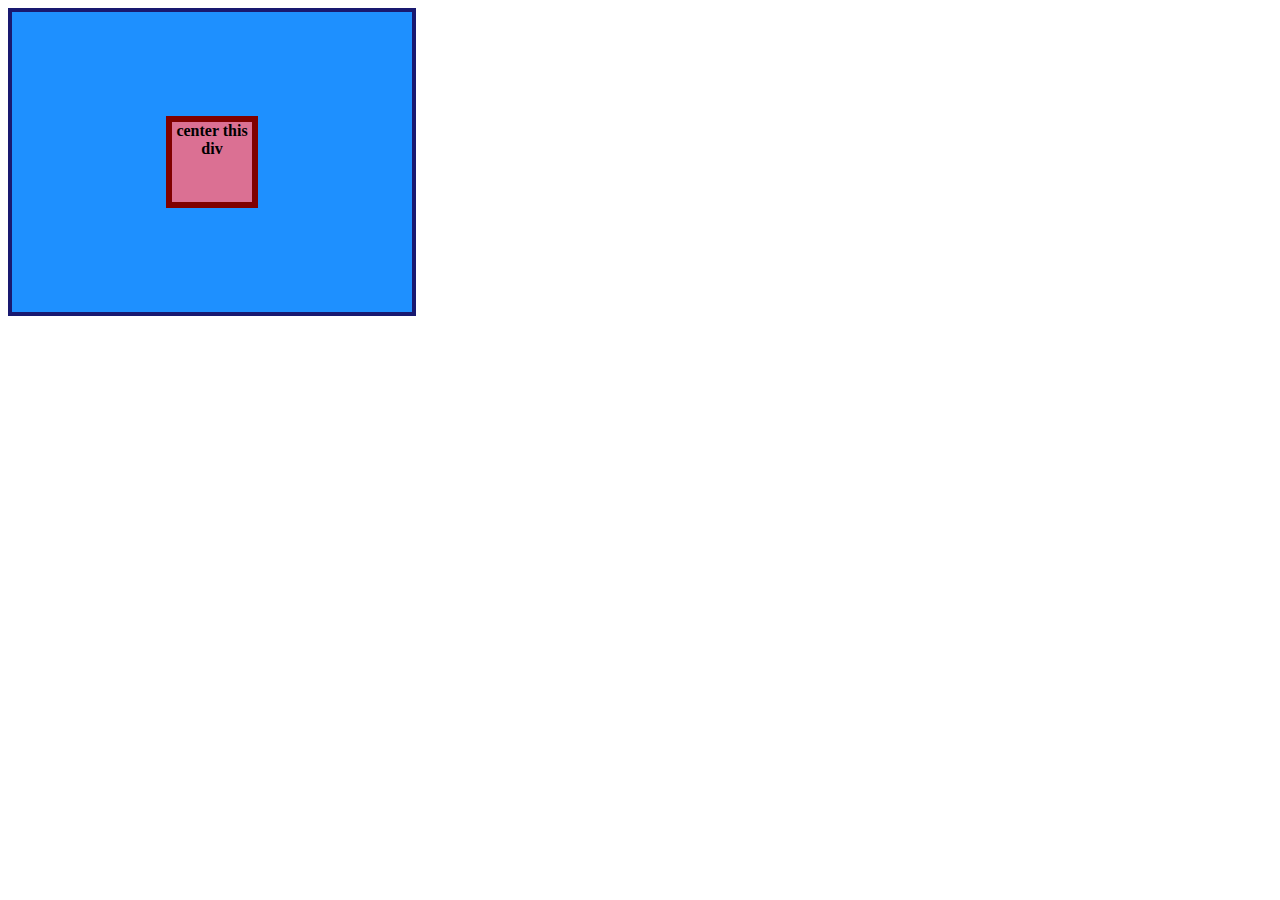
<file: flex/01-flex-center/index.html>
<!DOCTYPE html>
<html lang="en">

<head>
  <meta charset="UTF-8">
  <meta http-equiv="X-UA-Compatible" content="IE=edge">
  <meta name="viewport" content="width=device-width, initial-scale=1.0">
  <title>CENTER THIS DIV</title>
  <link rel="stylesheet" href="style.css">
</head>

<body>
  <div class="container">
    <div class="box">center this div</div>
  </div>
</body>

</html>
</file>
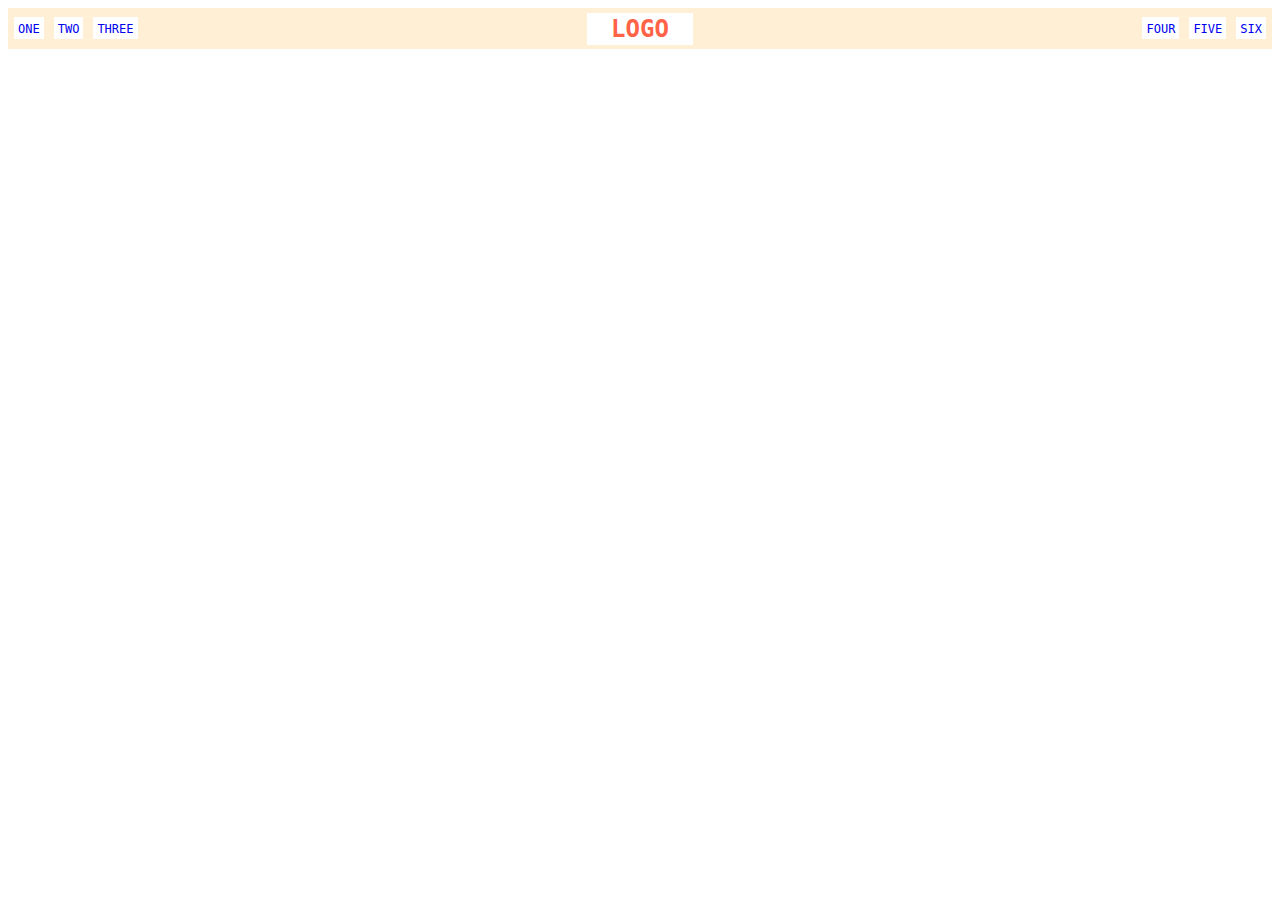
<file: flex/02-flex-header/index.html>
<!DOCTYPE html>
<html lang="en">

<head>
  <meta charset="UTF-8">
  <meta http-equiv="X-UA-Compatible" content="IE=edge">
  <meta name="viewport" content="width=device-width, initial-scale=1.0">
  <title>Flex Header</title>
  <link rel="stylesheet" href="style.css">
</head>

<body>
  <div class="header">
    <div class="left-links">
      <ul>
        <li><a href="#">ONE</a></li>
        <li><a href="#">TWO</a></li>
        <li><a href="#">THREE</a></li>
      </ul>
    </div>
    <div class="logo">LOGO</div>
    <div class="right-links">
      <ul>
        <li><a href="#">FOUR</a></li>
        <li><a href="#">FIVE</a></li>
        <li><a href="#">SIX</a></li>
      </ul>
    </div>
  </div>
</body>

</html>
</file>
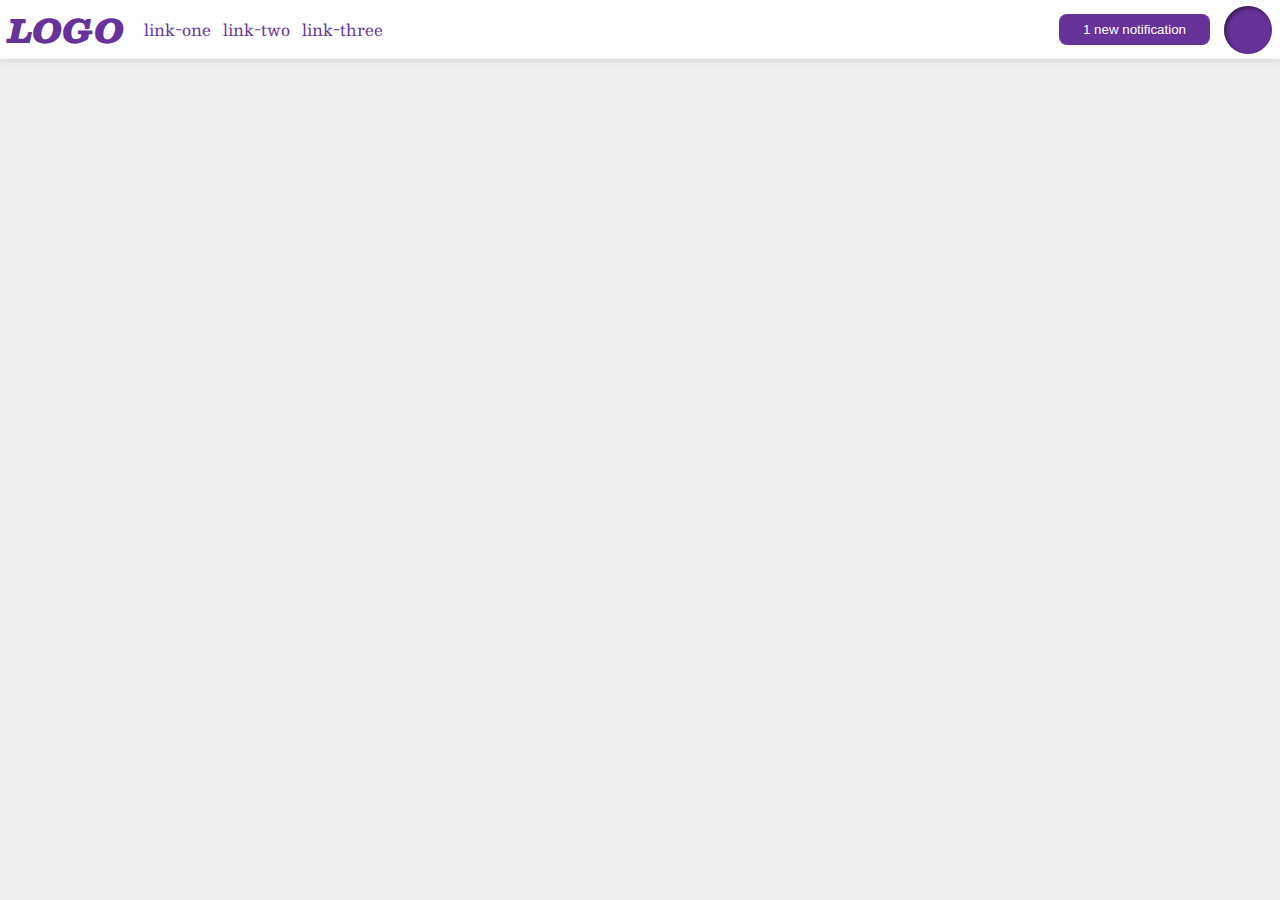
<file: flex/03-flex-header-2/index.html>
<!DOCTYPE html>
<html lang="en">

<head>
  <meta charset="UTF-8">
  <meta http-equiv="X-UA-Compatible" content="IE=edge">
  <meta name="viewport" content="width=device-width, initial-scale=1.0">
  <title>Flex Header 2</title>
  <link rel="stylesheet" href="style.css">
</head>

<body>
  <div class="header">
    <div class="logo">
      LOGO
    </div>
    <ul class="links">
      <li><a href="google.com">link-one</a></li>
      <li><a href="google.com">link-two</a></li>
      <li><a href="google.com">link-three</a></li>
    </ul>
    <button class="notifications">
      1 new notification
    </button>
    <div class="profile-image"></div>
  </div>
</body>

</html>
</file>
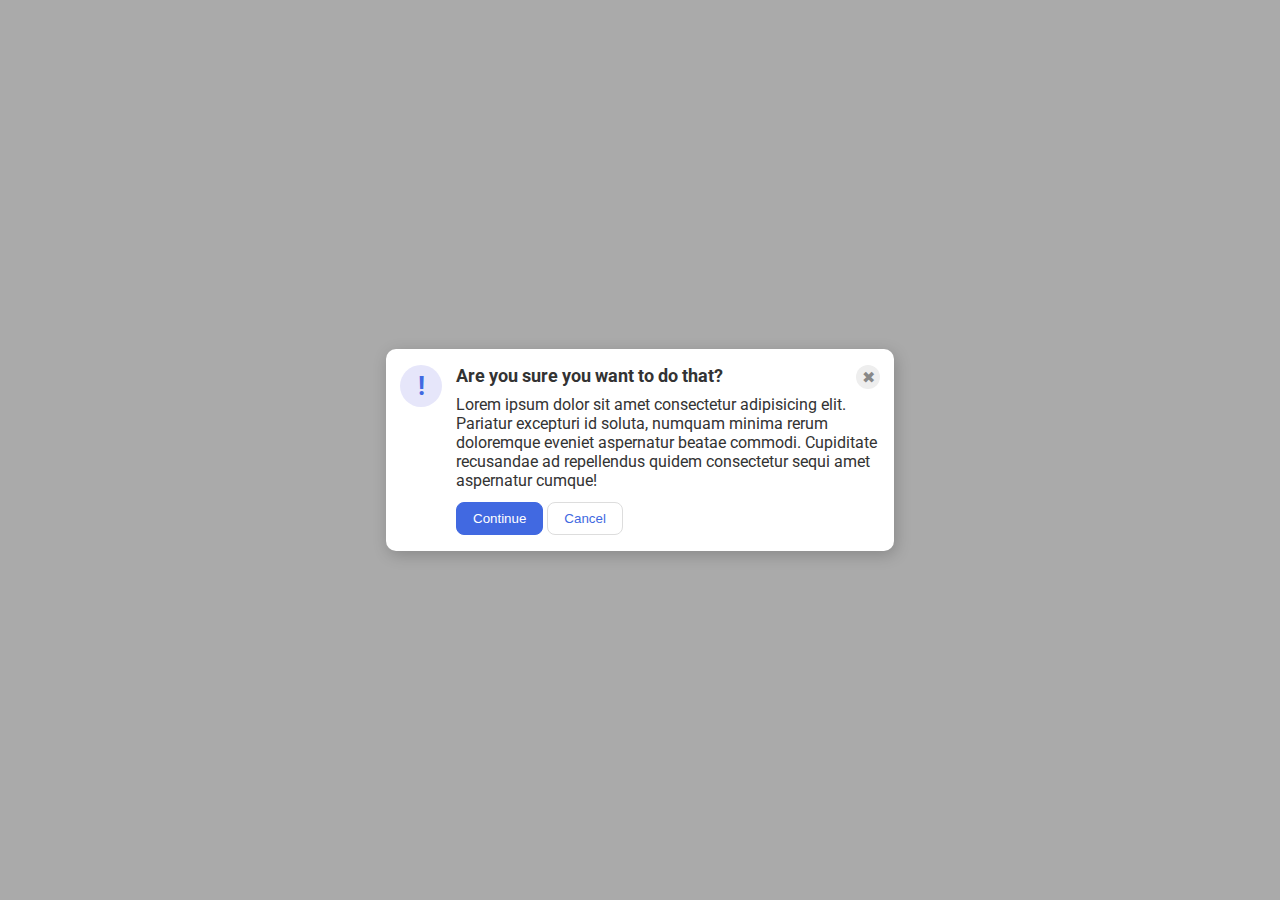
<file: flex/05-flex-modal/index.html>
<!DOCTYPE html>
<html lang="en">

<head>
  <meta charset="UTF-8">
  <meta http-equiv="X-UA-Compatible" content="IE=edge">
  <meta name="viewport" content="width=device-width, initial-scale=1.0">
  <link rel="stylesheet" href="style.css">
  <title>Modal</title>
</head>

<body>
  <div class="modal">
    <div class="icon">!</div>
    <div class="infoandbuttons">
      <div class="questionandx">
        <div class="header">Are you sure you want to do that?</div>
        <div class="close-button">✖</div>
      </div>
      <div class="text">Lorem ipsum dolor sit amet consectetur adipisicing elit. Pariatur excepturi id soluta, numquam
        minima rerum doloremque eveniet aspernatur beatae commodi. Cupiditate recusandae ad repellendus quidem
        consectetur sequi amet aspernatur cumque!
      </div>
      <div class="buttons">
        <button class="continue">Continue</button>
        <button class="cancel">Cancel</button>
      </div>
    </div>
  </div>
</body>

</html>
</file>
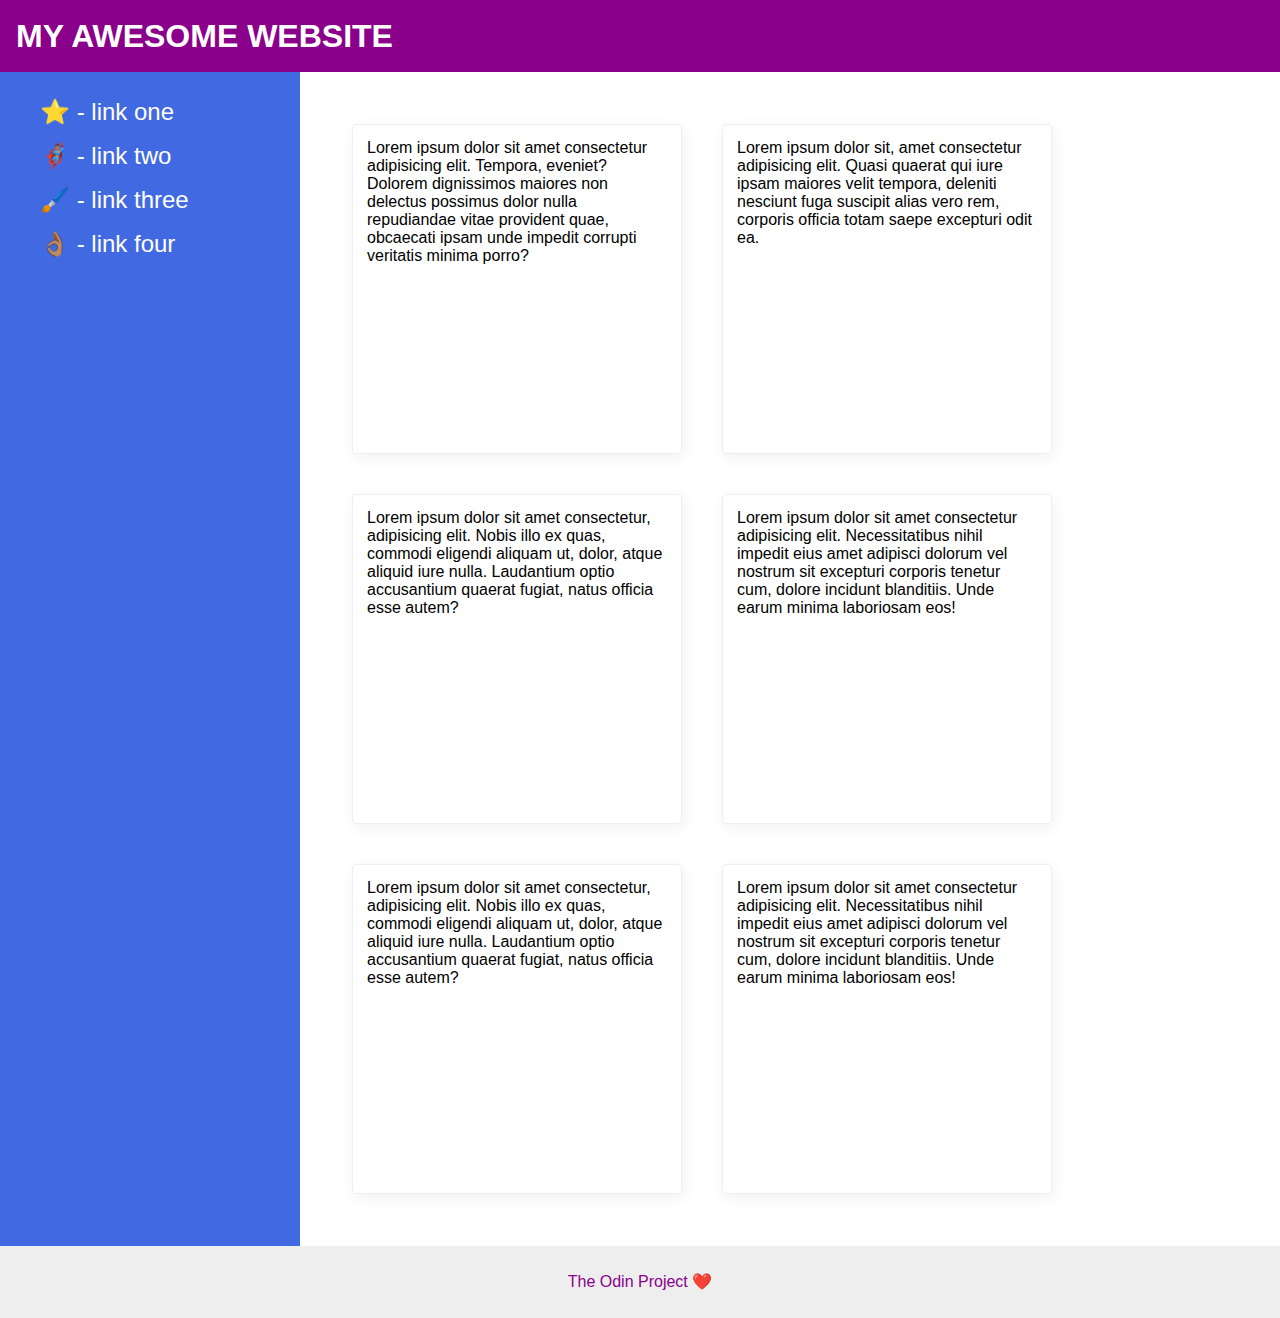
<file: flex/07-flex-layout-2/index.html>
<!DOCTYPE html>
<html lang="en">

<head>
  <meta charset="UTF-8">
  <meta http-equiv="X-UA-Compatible" content="IE=edge">
  <meta name="viewport" content="width=device-width, initial-scale=1.0">
  <title>The Holy Grail</title>
  <link rel="stylesheet" href="style.css">
</head>

<body>
  <div class="header">
    <div class="title">
      MY AWESOME WEBSITE
    </div>
  </div>

  <div class="content">
    <div class="sidebar">
      <ul>
        <li><a href="#">⭐ - link one</a></li>
        <li><a href="#">🦸🏽‍♂️ - link two</a></li>
        <li><a href="#">🖌️ - link three</a></li>
        <li><a href="#">👌🏽 - link four</a></li>
      </ul>
    </div>

    <div class="card-section">
      <div class="card">
        Lorem ipsum dolor sit amet consectetur adipisicing elit. Tempora, eveniet? Dolorem dignissimos
        maiores non delectus possimus dolor nulla repudiandae vitae provident quae, obcaecati ipsam unde impedit
        corrupti veritatis minima porro?
      </div>
      <div class="card">
        Lorem ipsum dolor sit, amet consectetur adipisicing elit. Quasi quaerat qui iure ipsam maiores
        velit tempora, deleniti nesciunt fuga suscipit alias vero rem, corporis officia totam saepe excepturi odit ea.
      </div>
      <div class="card">
        Lorem ipsum dolor sit amet consectetur, adipisicing elit. Nobis illo ex quas, commodi eligendi
        aliquam ut, dolor, atque aliquid iure nulla. Laudantium optio accusantium quaerat fugiat, natus officia esse
        autem?
      </div>
      <div class="card">
        Lorem ipsum dolor sit amet consectetur adipisicing elit. Necessitatibus nihil impedit eius amet
        adipisci dolorum vel nostrum sit excepturi corporis tenetur cum, dolore incidunt blanditiis. Unde earum minima
        laboriosam eos!
      </div>
      <div class="card">
        Lorem ipsum dolor sit amet consectetur, adipisicing elit. Nobis illo ex quas, commodi eligendi
        aliquam ut, dolor, atque aliquid iure nulla. Laudantium optio accusantium quaerat fugiat, natus officia esse
        autem?
      </div>
      <div class="card">
        Lorem ipsum dolor sit amet consectetur adipisicing elit. Necessitatibus nihil impedit eius amet
        adipisci dolorum vel nostrum sit excepturi corporis tenetur cum, dolore incidunt blanditiis. Unde earum minima
        laboriosam eos!
      </div>
    </div>

  </div>

  <div class="footer">
    <div class="footer-text">The Odin Project ❤️</div>
  </div>
</body>

</html>
</file>
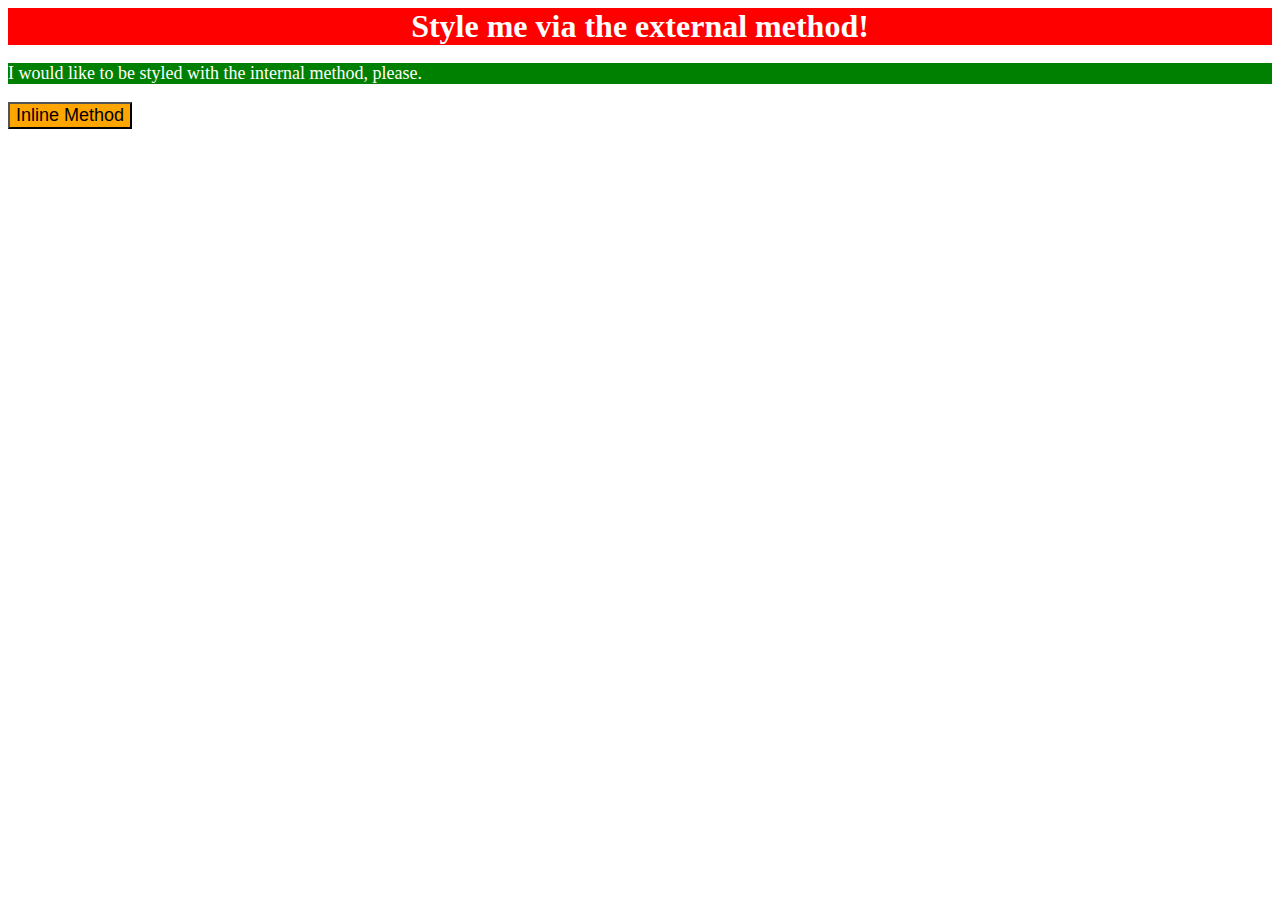
<file: foundations/01-css-methods/index.html>
<!DOCTYPE html>
<html lang="en">

<head>
  <meta charset="UTF-8">
  <meta http-equiv="X-UA-Compatible" content="IE=edge">
  <meta name="viewport" content="width=device-width, initial-scale=1.0">
  <link rel="stylesheet" href="styles.css">
  <title>Methods for Adding CSS</title>

  <style>
    p {
      background-color: green;
      color: white;
      font-size: 18px;
    }
  </style>

</head>

<body>
  <div>Style me via the external method!</div>
  <p>I would like to be styled with the internal method, please.</p>
  <button style="background-color: orange; font-size: 18px;">Inline Method</button>
</body>

</html>
</file>
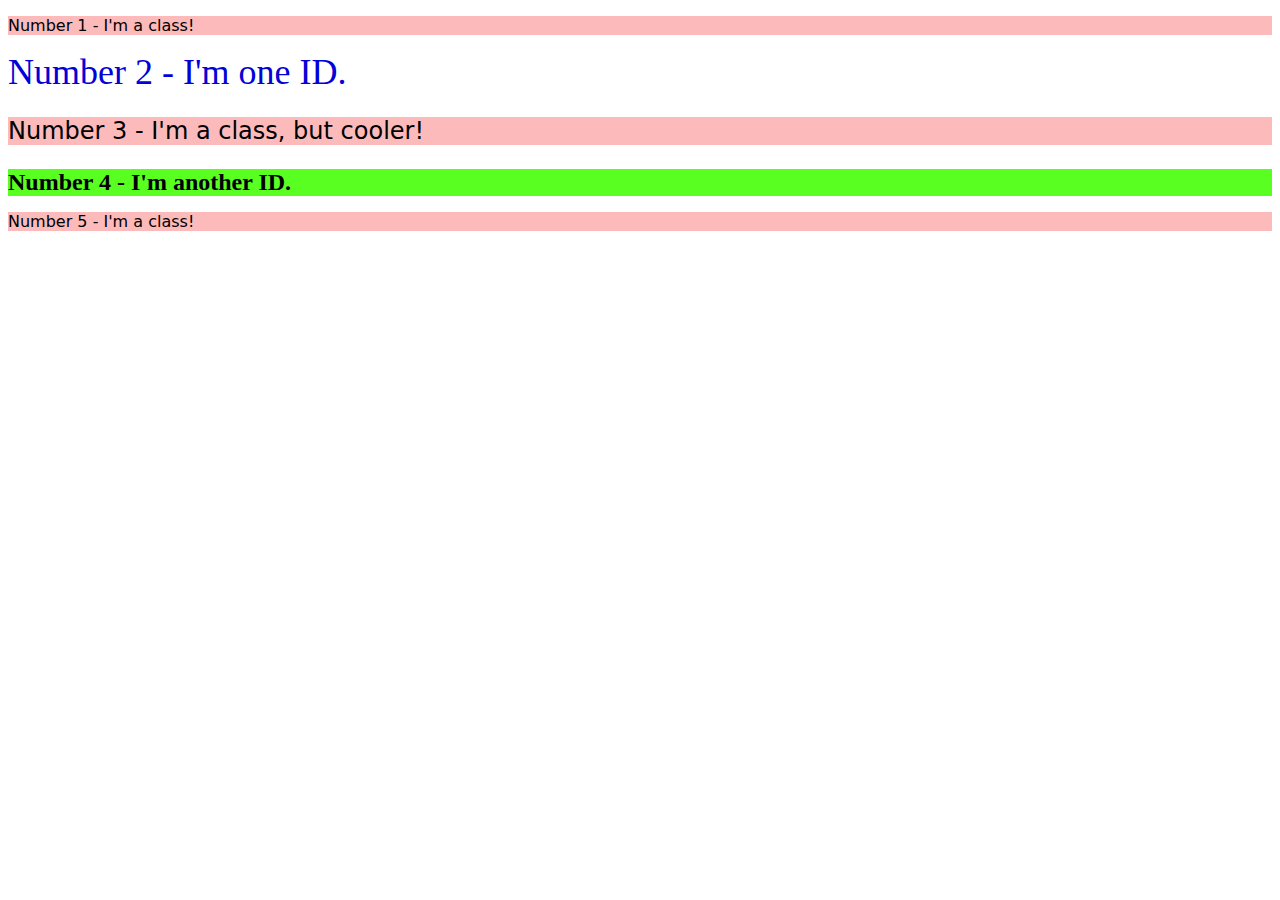
<file: foundations/02-class-id-selectors/index.html>
<!DOCTYPE html>
<html lang="en">

<head>
  <meta charset="UTF-8">
  <meta http-equiv="X-UA-Compatible" content="IE=edge">
  <meta name="viewport" content="width=device-width, initial-scale=1.0">
  <title>Class and ID Selectors</title>
  <link rel="stylesheet" href="style.css">
</head>

<body>
  <p class="odd">Number 1 - I'm a class!</p>
  <div id="two">Number 2 - I'm one ID.</div>
  <p class="odd f24px">Number 3 - I'm a class, but cooler!</p>
  <div class="f24px" id="fourth">Number 4 - I'm another ID.</div>
  <p class="odd">Number 5 - I'm a class!</p>
</body>

</html>
</file>
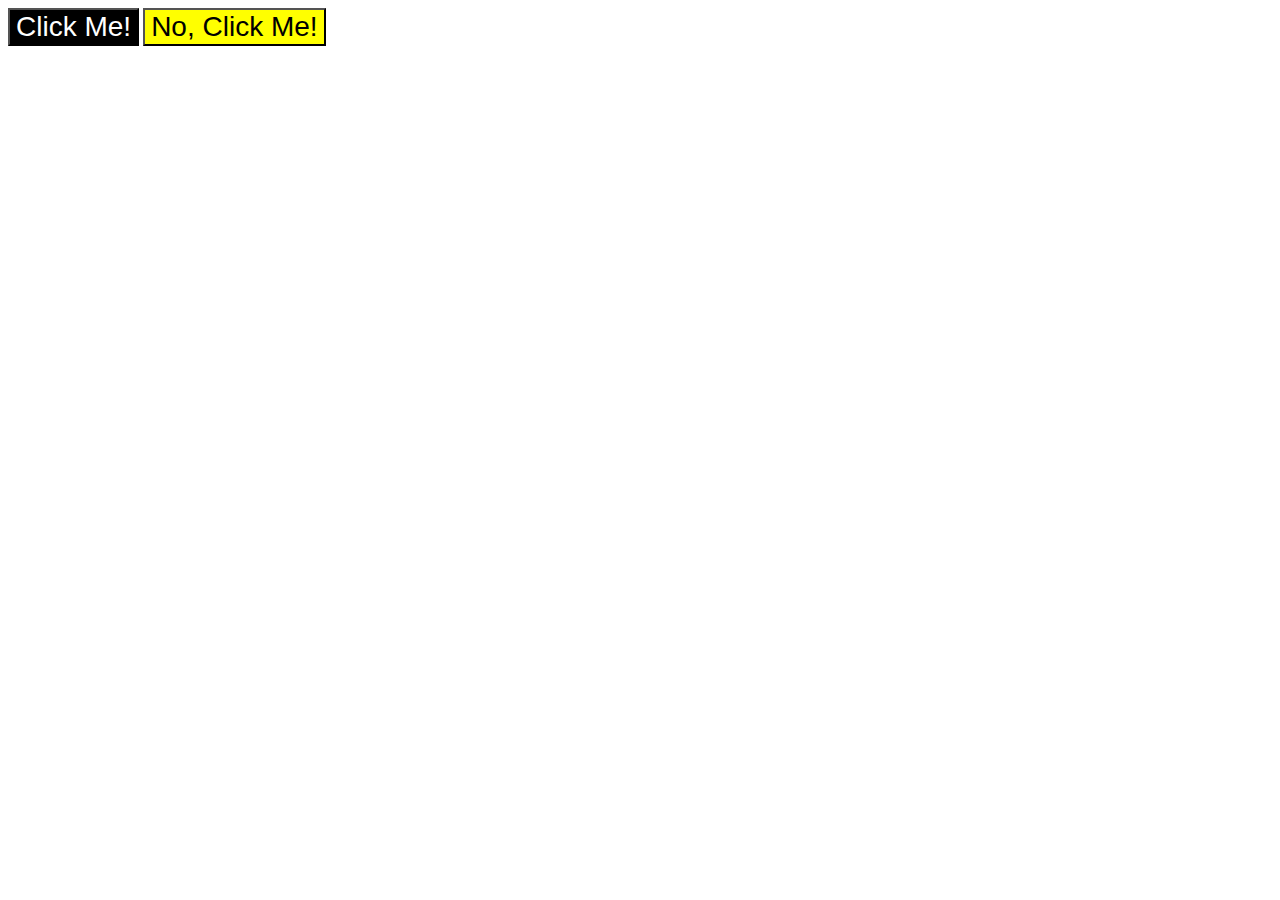
<file: foundations/03-grouping-selectors/index.html>
<!DOCTYPE html>
<html lang="en">

<head>
  <meta charset="UTF-8">
  <meta http-equiv="X-UA-Compatible" content="IE=edge">
  <meta name="viewport" content="width=device-width, initial-scale=1.0">
  <title>Grouping Selectors</title>
  <link rel="stylesheet" href="style.css">
</head>

<body>
  <button id="clickme">Click Me!</button>
  <button id="noclickme">No, Click Me!</button>
</body>

</html>
</file>
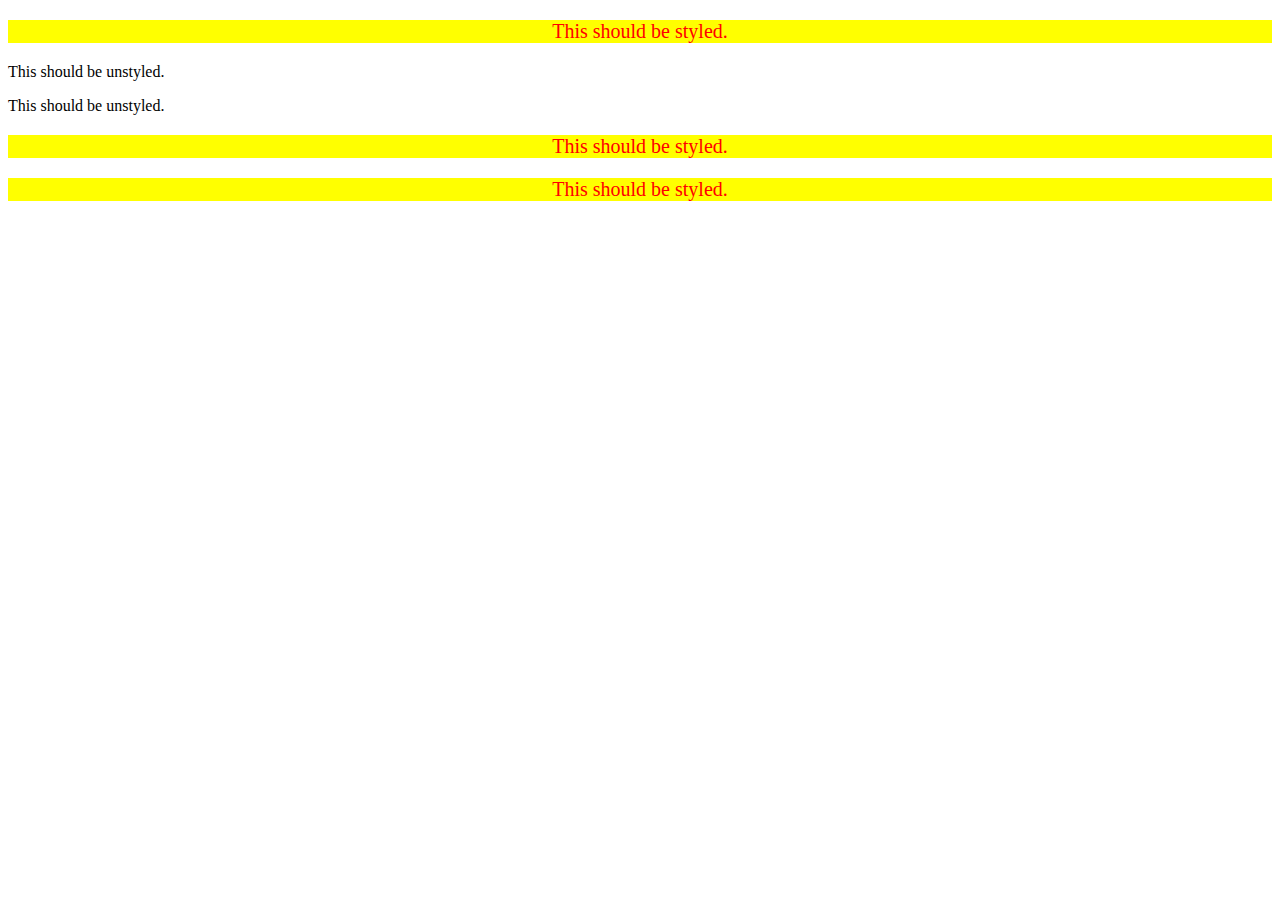
<file: foundations/05-descendant-combinator/index.html>
<!DOCTYPE html>
<html lang="en">

<head>
  <meta charset="UTF-8">
  <meta http-equiv="X-UA-Compatible" content="IE=edge">
  <meta name="viewport" content="width=device-width, initial-scale=1.0">
  <title>Descendant Combinator</title>
  <link rel="stylesheet" href="style.css">
</head>

<body>
  <div class="container">
    <p class="text">This should be styled.</p>
  </div>
  <p class="text">This should be unstyled.</p>
  <p class="text">This should be unstyled.</p>
  <div class="container">
    <p class="text">This should be styled.</p>
    <p class="text">This should be styled.</p>
  </div>
</body>

</html>
</file>
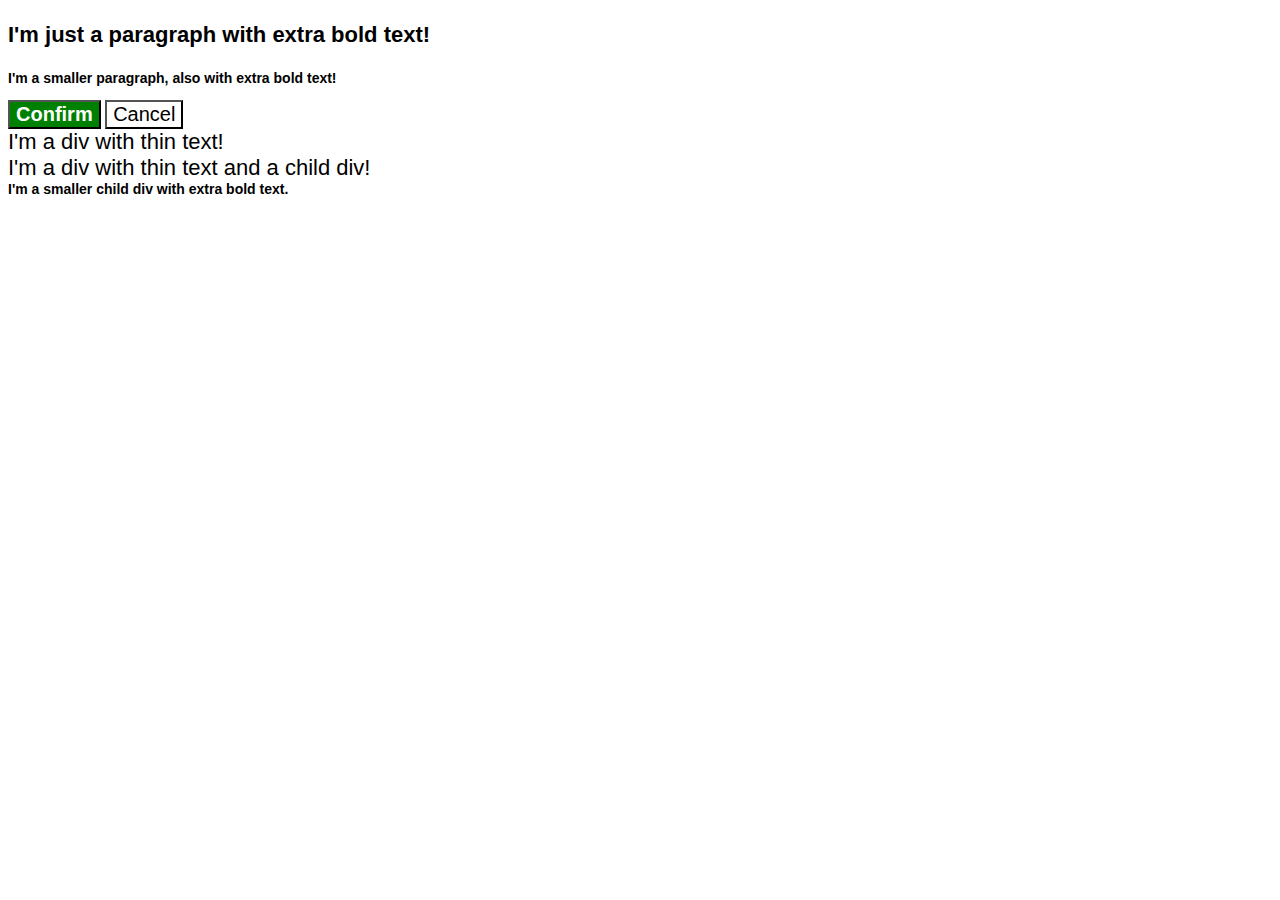
<file: foundations/06-cascade-fix/index.html>
<!DOCTYPE html>
<html lang="en">

<head>
  <meta charset="UTF-8">
  <meta http-equiv="X-UA-Compatible" content="IE=edge">
  <meta name="viewport" content="width=device-width, initial-scale=1.0">
  <title>Fix the Cascade</title>
  <link rel="stylesheet" href="style.css">
</head>

<body>
  <p class="para">I'm just a paragraph with extra bold text!</p>
  <p class="para small-para">I'm a smaller paragraph, also with extra bold text!</p>

  <button id="confirm-button" class="button confirm">Confirm</button>
  <button id="cancel-button" class="button cancel">Cancel</button>

  <div class="text">I'm a div with thin text!</div>
  <div class="text">I'm a div with thin text and a child div!
    <div class="text child">I'm a smaller child div with extra bold text.</div>
  </div>
</body>

</html>
</file>
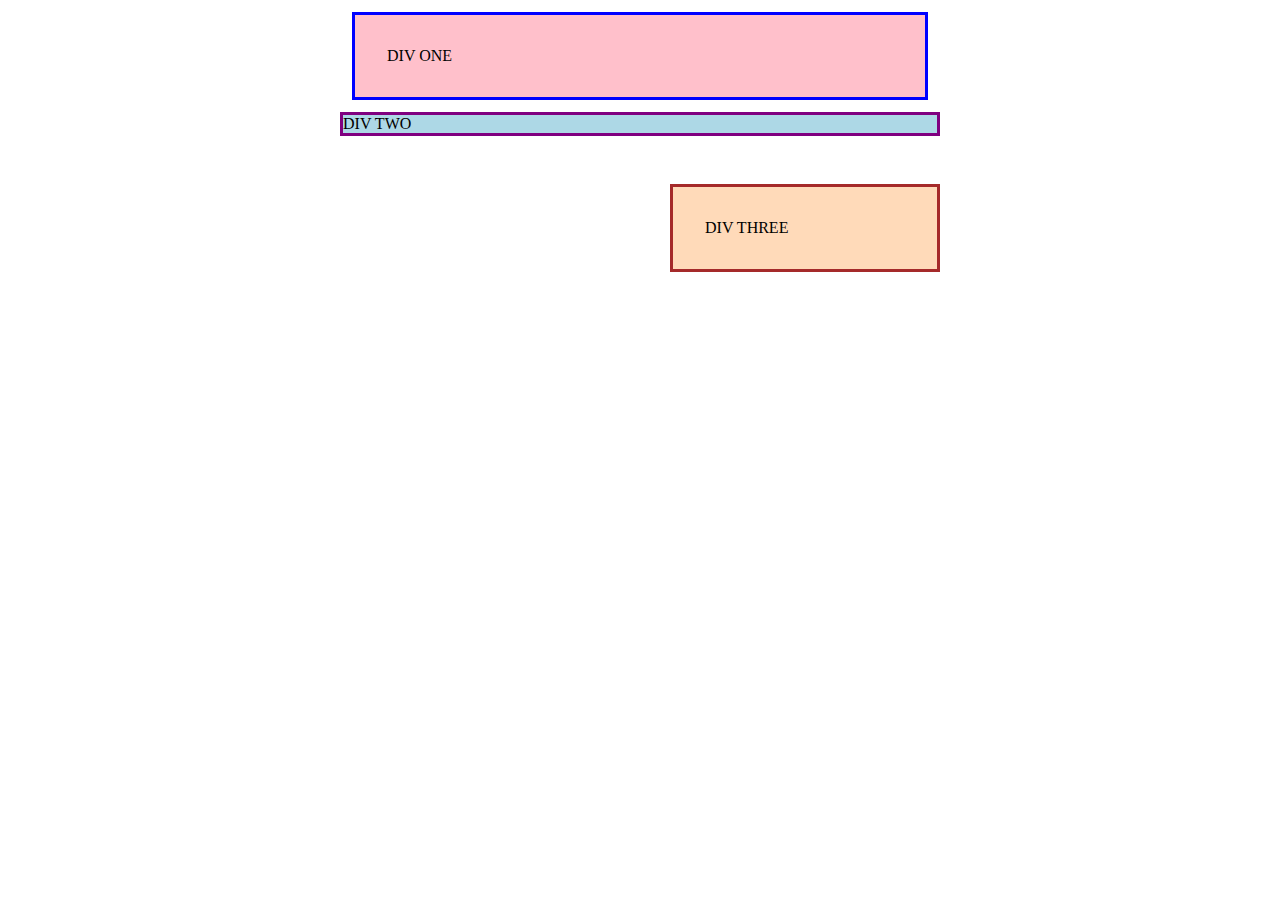
<file: margin-and-padding/01-margin-and-padding-1/index.html>
<!DOCTYPE html>
<html lang="en">

<head>
  <meta charset="UTF-8">
  <meta http-equiv="X-UA-Compatible" content="IE=edge">
  <meta name="viewport" content="width=device-width, initial-scale=1.0">
  <title>Margin and Padding exercise</title>
  <link rel="stylesheet" href="style.css">
</head>

<body>
  <div class="one">
    DIV ONE
  </div>
  <div class="two">
    DIV TWO
  </div>
  <div class="three">
    DIV THREE
  </div>
</body>

</html>
</file>
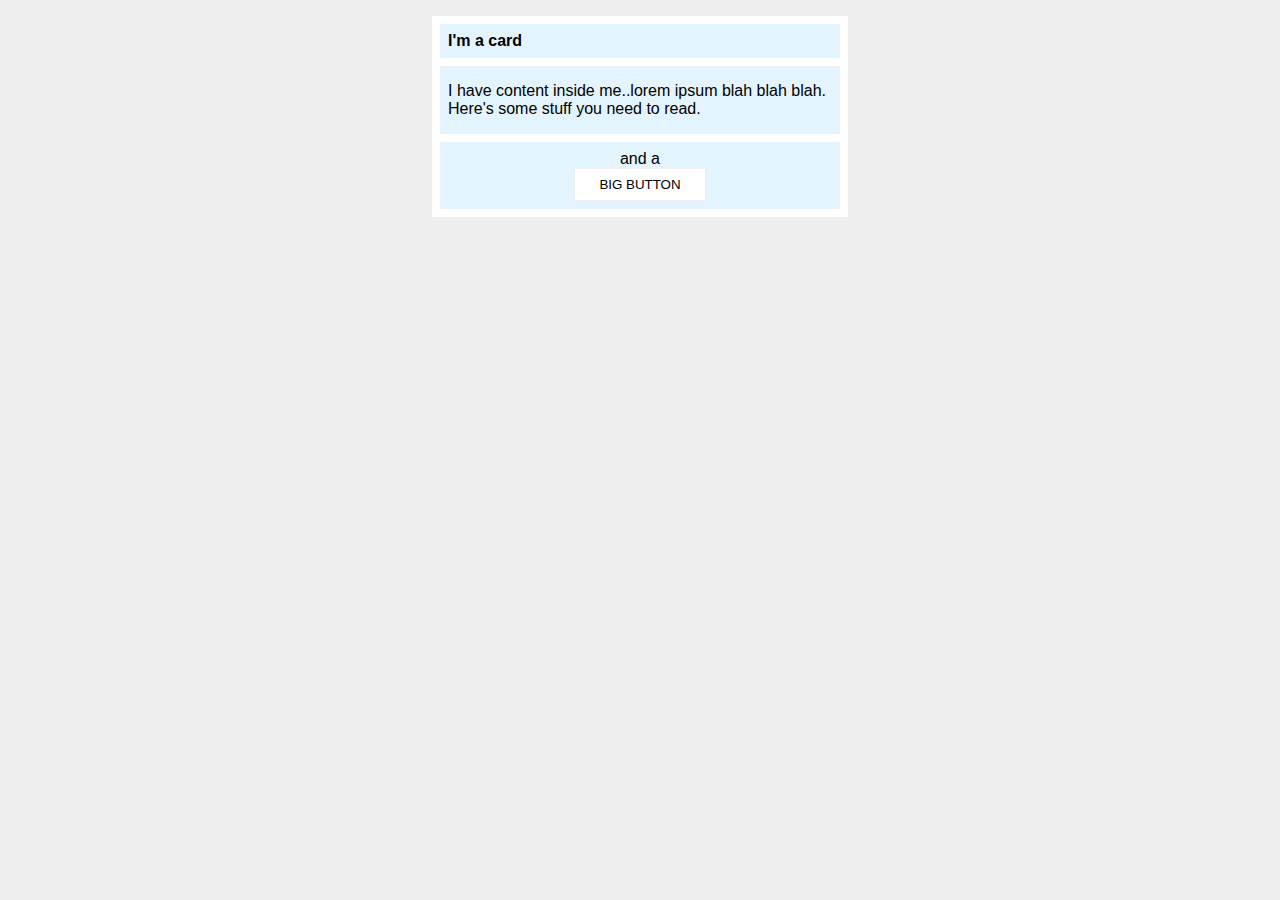
<file: margin-and-padding/02-margin-and-padding-2/index.html>
<!DOCTYPE html>
<html lang="en">

<head>
  <meta charset="UTF-8">
  <meta http-equiv="X-UA-Compatible" content="IE=edge">
  <meta name="viewport" content="width=device-width, initial-scale=1.0">
  <title>Margin and Padding exercise 2</title>
  <link rel="stylesheet" href="style.css">
</head>

<body>
  <div class="card">
    <h1 class="title">I'm a card</h1>
    <div class="content">I have content inside me..lorem ipsum blah blah blah. Here's some stuff you need to read.</div>
    <div class="button-container">and a <button>BIG BUTTON</button></div>
  </div>
</body>

</html>
</file>
<file: flex/01-flex-center/style.css>
.container {
    background: dodgerblue;
    border: 4px solid midnightblue;
    width: 400px;
    height: 300px;
    display: flex;
    justify-content: center;
    align-items: center;
}

.box {
    background: palevioletred;
    font-weight: bold;
    text-align: center;
    border: 6px solid maroon;
    width: 80px;
    height: 80px;
}
</file>
<file: flex/02-flex-header/style.css>
.header {
    font-family: monospace;
    background: papayawhip;
    display: flex;
    justify-content: space-between;
    align-items: center;
    padding: 0px 6px;
}

.logo {
    font-size: 24px;
    font-weight: 900;
    color: tomato;
    background: white;
    padding: 2px 24px;
}

ul {
    /* this removes the dots on the list items*/
    list-style-type: none;
    display: flex;
    justify-content: center;
    align-items: center;
    gap: 10px;
    padding: 0px;
}

a {
    font-size: 12px;
    background: white;
    padding: 5px 4px 3px 4px;
    /* this removes the line under the links */
    text-decoration: none;
}
</file>
<file: flex/03-flex-header-2/style.css>
/* this is some magical font-importing.  
you'll learn about it later. */
@import url("https://fonts.googleapis.com/css2?family=Besley:ital,wght@0,400;1,900&display=swap");

body {
    margin: 0;
    background: #eee;
    font-family: Besley, serif;
}

.header {
    background: white;
    border-bottom: 1px solid #ddd;
    box-shadow: 0 0 8px rgba(0, 0, 0, 0.1);
    display: flex;
    padding: 0px 8px;
    justify-content: space-between;
    align-items: center;
}

.profile-image {
    background: rebeccapurple;
    box-shadow: inset 2px 2px 4px rgba(0, 0, 0, 0.5);
    border-radius: 50%;
    width: 48px;
    height: 48px;
}

.logo {
    color: rebeccapurple;
    font-size: 32px;
    font-weight: 900;
    font-style: italic;
}

button {
    border: none;
    border-radius: 8px;
    background: rebeccapurple;
    color: white;
    padding: 8px 24px;
    margin: 0px 14px;
}

a {
    /* this removes the line under our links */
    text-decoration: none;
    color: rebeccapurple;
    margin: 0px 6px;
}

ul {
    list-style-type: none;
    display: flex;
    margin-right: auto;
    padding-left: 14px;
}
</file>
<file: flex/05-flex-modal/style.css>
@import url("https://fonts.googleapis.com/css2?family=Roboto:wght@400;700&display=swap");

html,
body {
    height: 100%;
}

body {
    font-family: Roboto, sans-serif;
    margin: 0;
    background: #aaa;
    color: #333;
    /* I'll give you this one for free lol */
    display: flex;
    align-items: center;
    justify-content: center;
}

.modal {
    background: white;
    width: 480px;
    border-radius: 10px;
    box-shadow: 2px 4px 16px rgba(0, 0, 0, 0.2);
    display: flex;
    justify-content: center;
    padding: 16px 14px;
    gap: 14px;
}

.infoandbuttons {
    display: flex;
    flex-direction: column;
}

.questionandx {
    display: flex;
    justify-content: space-between;
}

.header {
    font-weight: bold;
    font-size: large;
}

.text {
    padding-bottom: 12px;
    padding-top: 6px;
}

.icon {
    color: royalblue;
    font-size: 26px;
    font-weight: 700;
    background: lavender;
    width: 42px;
    height: 42px;
    border-radius: 50%;
    display: flex;
    align-items: center;
    justify-content: center;
    flex-shrink: 0;
}

.close-button {
    background: #eee;
    border-radius: 50%;
    color: #888;
    font-weight: 400;
    font-size: 16px;
    height: 24px;
    width: 24px;
    display: flex;
    align-items: center;
    justify-content: center;
}

button {
    padding: 8px 16px;
    border-radius: 8px;
}

button.continue {
    background: royalblue;
    border: 1px solid royalblue;
    color: white;
}

button.cancel {
    background: white;
    border: 1px solid #ddd;
    color: royalblue;
}
</file>
<file: flex/07-flex-layout-2/style.css>
body {
    font-family: -apple-system, BlinkMacSystemFont, "Segoe UI", Roboto, Oxygen,
        Ubuntu, Cantarell, "Open Sans", "Helvetica Neue", sans-serif;
    margin: 0;
    min-height: 100vh;
    display: flex;
    flex-direction: column;
}

.content {
    flex: 1;
    margin-bottom: auto;
    display: flex;
}

.card-section {
    display: flex;
    padding: 32px;
    flex-wrap: wrap;
    align-content: flex-start;
}

.header {
    height: 72px;
    background: darkmagenta;
    color: white;
    padding-left: 16px;
}

.title {
    margin-top: 18px;
    font-size: 32px;
    font-weight: 900;
}

.footer {
    height: 72px;
    background: #eee;
    text-align: center;
}

.footer-text {
    color: darkmagenta;
    margin-top: 26px;
}

.sidebar {
    width: 300px;
    background: royalblue;
    flex-shrink: 0;
}

.sidebar a {
    font-size: 24px;
    color: white;
    text-decoration: none;
    padding: 0px;
}

ul {
    list-style: none;
    display: flex;
    flex-direction: column;
    gap: 16px;
    margin-top: 26px;
}

.card {
    border: 1px solid #eee;
    box-shadow: 2px 4px 16px rgba(0, 0, 0, 0.06);
    border-radius: 4px;
    width: 300px;
    height: 300px;
    margin: 20px;
    padding: 14px;
}
</file>
<file: foundations/01-css-methods/styles.css>
div {
    background-color: red;
    color: white;
    font-size: 32px;
    font-weight: bold;
    text-align: center;
}
</file>
<file: foundations/02-class-id-selectors/style.css>
.odd {
    background-color: rgb(253, 186, 186);
    font-family: "Verdana", "DejaVu Sans", sans-serif;
}

#two {
    font-size: 36px;
    color: rgb(1, 1, 216);
}

.f24px {
    font-size: 24px;
}

#fourth {
    background-color: rgb(89, 255, 33);
    font-weight: bold;
}
</file>
<file: foundations/03-grouping-selectors/style.css>
#clickme {
    color: white;
    background-color: black;
}

#noclickme {
    background-color: yellow;
}

#clickme,
#noclickme {
    font-family: Helvetica, "Times New Roman", sans-serif;
    font-size: 28px;
}
</file>
<file: foundations/05-descendant-combinator/style.css>
div p {
    font-size: 20px;
    text-align: center;
    background-color: yellow;
    color: red;
}
</file>
<file: foundations/06-cascade-fix/style.css>
body {
    font-family: Arial, Helvetica, sans-serif;
}

.para {
    color: hsl(0, 0%, 0%);
    font-weight: 800;
}

.para.small-para {
    font-size: 14px;
    font-weight: 800;
}

.para {
    font-size: 22px;
}

#confirm-button {
    background: green;
    color: white;
    font-weight: bold;
}

.button {
    background-color: rgb(255, 255, 255);
    color: rgb(0, 0, 0);
    font-size: 20px;
}

.text.child {
    color: rgb(0, 0, 0);
    font-weight: 800;
    font-size: 14px;
}

.text {
    color: rgb(0, 0, 0);
    font-size: 22px;
    font-weight: 100;
}
</file>
<file: margin-and-padding/01-margin-and-padding-1/style.css>
body {
    max-width: 600px;
    margin: 0 auto;
}

.one {
    background: pink;
    border: 3px solid blue;
    /* CHANGE ME */
    padding: 32px;
    margin: 12px;
}

.two {
    background: lightblue;
    border: 3px solid purple;
    /* CHANGE ME */
    margin-bottom: 48px;
}

.three {
    background: peachpuff;
    border: 3px solid brown;
    width: 200px;
    /* CHANGE ME */
    padding: 32px;
    margin-left: auto;
}
</file>
<file: margin-and-padding/02-margin-and-padding-2/style.css>
body {
    background: #eee;
    font-family: sans-serif;
}

.card {
    width: 400px;
    background: #fff;
    margin: 16px auto;
    padding: 8px;
}

.title {
    background: #e3f4ff;
    margin-bottom: 8px;
    margin-top: 0px;
    font-size: 16px;
    padding: 8px;
}

.content {
    background: #e3f4ff;
    margin-bottom: 8px;
    padding: 16px 8px;
}

.button-container {
    background: #e3f4ff;
    text-align: center;
    padding: 8px;
}

button {
    background: white;
    border: 1px solid #eee;
    display: block;
    margin: 0px auto;
    padding: 8px 24px;
}
</file>
